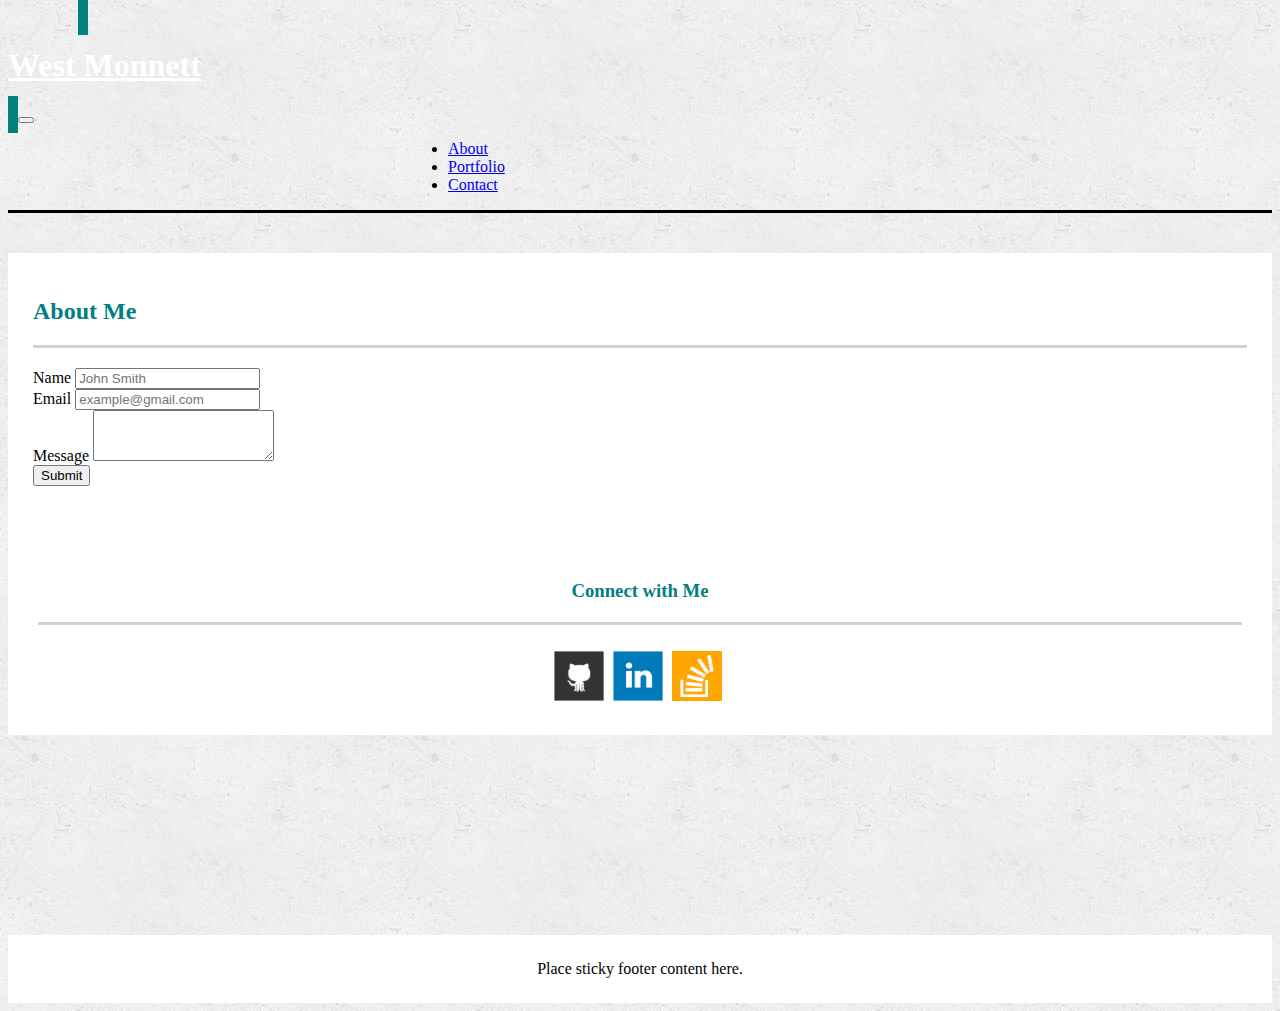
<file: contact.html>
<!DOCTYPE html>
<html lang="en">
<head>
	<meta charset="UTF-8">
	<link rel="stylesheet" href="https://maxcdn.bootstrapcdn.com/bootstrap/4.0.0-beta.2/css/bootstrap.min.css" integrity="sha384-PsH8R72JQ3SOdhVi3uxftmaW6Vc51MKb0q5P2rRUpPvrszuE4W1povHYgTpBfshb" crossorigin="anonymous">
	<link rel="stylesheet" href="style.css">
	<meta name="viewport" content="width=device-width, initial-scale=1, shrink-to-fit=no">
	<title>Document</title>
</head>
<body>
	<nav class="navbar navbar-expand-lg navbar-light bg-light">
  <a class="navbar-brand" href="index.html"><h1>West Monnett</h1></a>
  <button class="navbar-toggler" type="button" data-toggle="collapse" data-target="#navbarText" aria-controls="navbarText" aria-expanded="false" aria-label="Toggle navigation">
    <span class="navbar-toggler-icon"></span>
  </button>
  <div class="collapse navbar-collapse" id="navbarText">
    <ul class="navbar-nav mr-auto">
      <li class="nav-item">
        <a class="nav-link" id="about" href="index.html">About</a>
      </li>
      <li class="nav-item">
        <a class="nav-link" id="portfolio" href="portfolio.html">Portfolio</a>
      </li>
       <li class="nav-item">
        <a class="nav-link" href="#">Contact</a>
      </li>
    </ul>
   
  </div>
</nav>

<div class="container">
	<div class="row">
		<div class="col-lg-8 mainsection">
			<h2 class="sectionheader">About Me
			</h2>

			<form>
  			<div class="form-group">
			    <label class="col-form-label" for="formGroupExampleInput">Name</label>
			    <input type="text" class="form-control" id="formGroupExampleInput" placeholder="John Smith">
			  </div>
			  <div class="form-group">
			    <label class="col-form-label" for="formGroupExampleInput2">Email</label>
			    <input type="text" class="form-control" id="formGroupExampleInput2" placeholder="example@gmail.com">
			  </div>
				  <div class="form-group">
			    <label for="exampleFormControlTextarea1">Message</label>
			    <textarea class="form-control" id="exampleFormControlTextarea1" rows="3"></textarea>
			  </div>
			    <button class="btn btn-primary" type="submit">Submit</button>

			</form>
		</div>
		
		<div class="col-sm-1"></div>

		<div class="col-md-3 sidebar">
			<h3 class="sidebarheader">Connect with Me</h3>
	        <a href="https://github.com/westmon"><img src="images/github-128.png" class="social" alt="GitHub" /></a>
   			<a href="https://linkedin.com/in/west-monnett-354b46148"><img src="images/linkedin-128.png" class="social" alt="LinkedIn"></a>
       		<a href="https://stackexchange.com/users/11765830/west"><img src="images/stackoverflow-128.png" class="social" alt="Stack Overflow" /></a>
      	</div>


		

	</div>



</div>

<footer class="footer">
      <div class="container">
        <span class="text-muted">Place sticky footer content here.</span>
      </div>
    </footer>


</body>
</html>
</file>
<file: style.css>
body{
	background: url(images/concrete_seamless.png)
}


.navbar-brand{
	background-color: teal;
	padding: 10px;
	margin-left: 70px;
	color: white;
}

.navbar-light .navbar-brand{
	color: white;
}

.navbar{
	border-bottom: solid black;
	padding: 0px;
	margin-bottom: 40px;
}

#navbarText{
	margin-left: 400px;
}

.sectionheader{
	color: teal;
	border-bottom: solid lightgrey;
	background-color: white;
	margin-bottom: 20px;
	padding-bottom: 20px;
}

.mainsection{
	background-color: white;
	text-align: justify;
	padding: 25px;
}

.aboutimage {
	float: left;
	margin-right: 15px;
}

.sidebarheader{
	color: teal;
	border-bottom: solid lightgrey;
	padding: 20px;
	overflow: auto;
}

.sidebar{
	background-color: white;
	text-align: center;
	max-height: 300px;
	padding: 30px;


}

.social{
	width: 50px;
  	height: 50px;
  	margin-top: 8px;
  	margin-right: 5px;
}

.footer{
	background-color: white;
	text-align: center;
	margin-top: 200px;
    padding: 25px;
}

.portimages img{
	width: 100%;
	padding: 0px;
}

.portimages h3{
	position: relative;
	width: 100%;
	background-color: teal;
	text-align: center;
	padding: 10px;
	top: -80px;
	opacity: .8;
	color: white;
}

.row,
.portimages{
	margin-right: 0;
	margin-left: 0;
}
</file>
